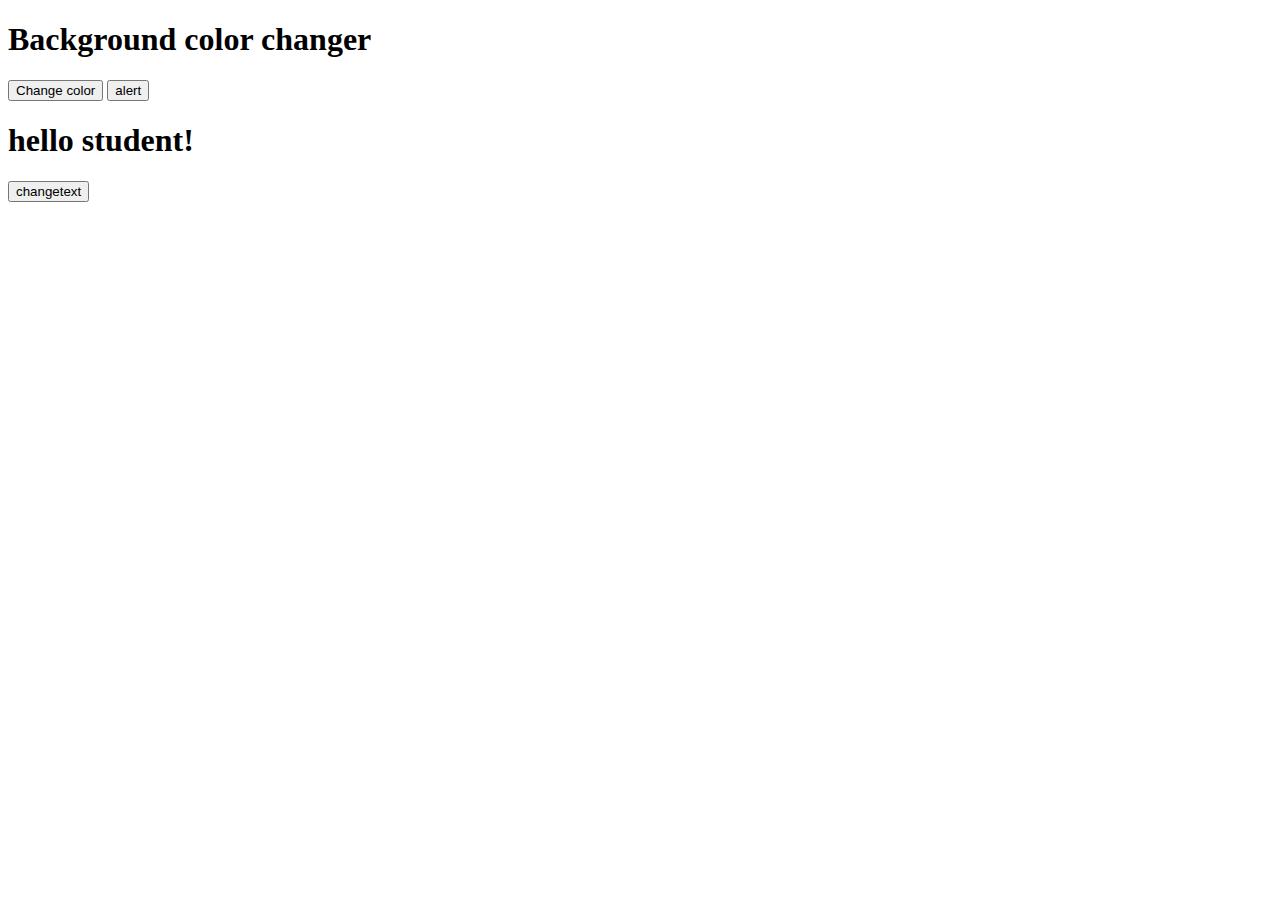
<file: a.html>
<!DOCTYPE html>
<html lang="en">
<head>
    <meta charset="UTF-8">
    <meta name="viewport" content="width=device-width, initial-scale=1.0">
    <title>Document</title>
</head>
<body>
    <h1>Background color changer</h1>
    <button onclick="change()">Change color</button>
    <button onclick="alert('successfull')">alert</button>
    <h1 id="head">hello student!</h1>
    <button onclick="text()">changetext</button>
    <script>
        function change(){
            const randomcolor=["black","blue","yellow","pink","purple","green"];
            let color=randomcolor[Math.floor(Math.random()*randomcolor.length)];
            document.body.style.backgroundColor=color;
            
            
 
        }
        function text(){
            document.getElementById("head").textContent="lets do it";

        }
    </script>
</body>
</html>
</file>
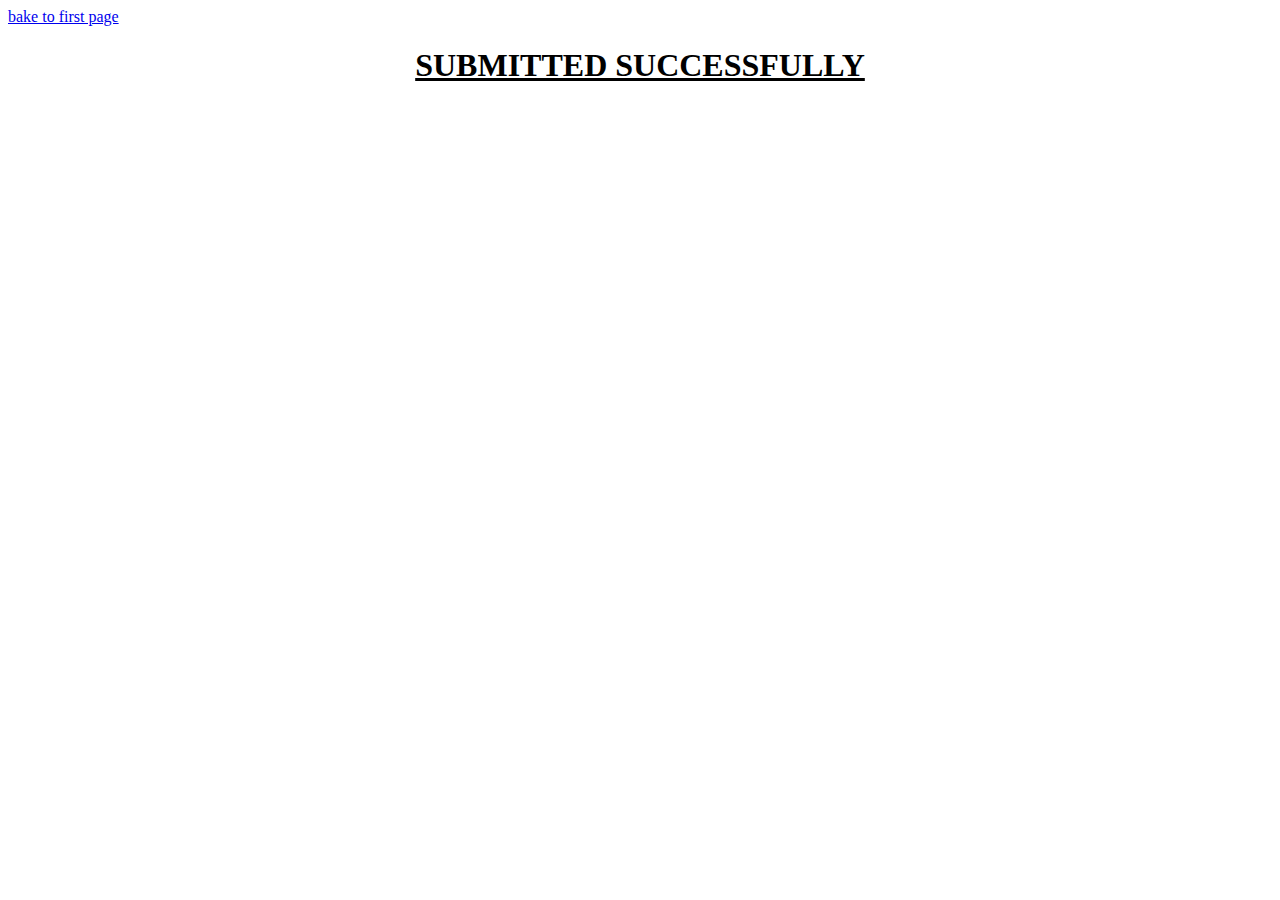
<file: html.html>
<!DOCTYPE html>
<html lang="en">
<head>
    <meta charset="UTF-8">
    <meta name="viewport" content="width=device-width, initial-scale=1.0">
    <title>my first page</title>
</head>
<body>
    <a href="/index.html">bake to first page</a>
    <center><u><h1>SUBMITTED SUCCESSFULLY</h1></u></center>
    
    
    
</body>
</html>
</file>
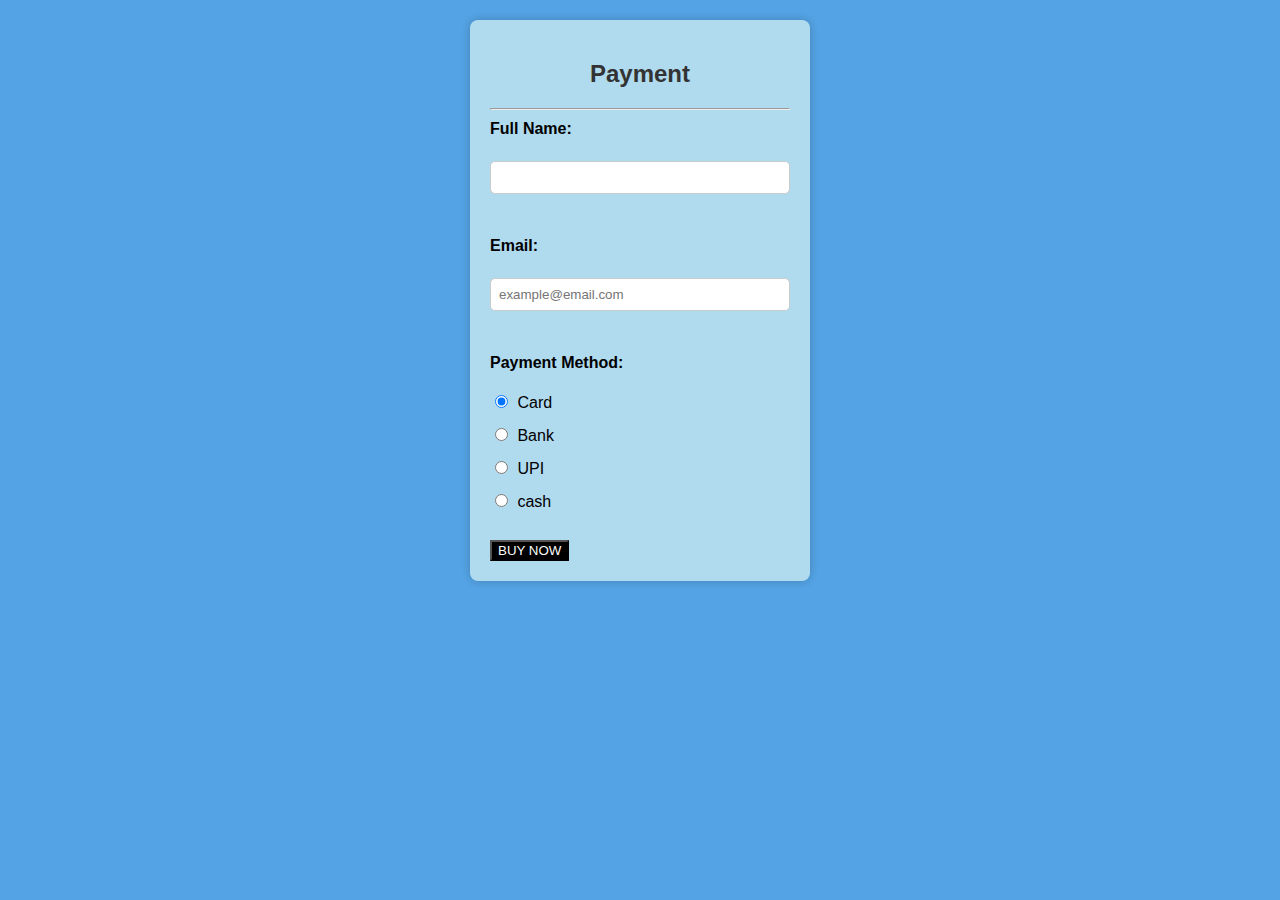
<file: idli.html>
<!DOCTYPE html>
<html>
<head>
    <meta charset="UTF-8">
    <title>Simple Payment Page</title>
    <link rel="stylesheet" href="pay.css">
</head>
<body>

    <form action="order.html" method="get">
        
        <h2>Payment</h2>
        <hr>

        <label>Full Name:</label><br>
        <input type="text" name="name" required><br><br>
 
        <label>Email:</label><br>
        <input type="email" name="email" placeholder="example@email.com" required><br><br>

       
 
        <label>Payment Method:</label><br>
        <input type="radio" name="payment" value="card" checked> Card<br>
        <input type="radio" name="payment" value="bank"> Bank<br>
        <input type="radio" name="payment" value="upi"> UPI<br>
        <input type="radio" name="payment" value="cash"> cash<br><br>
          <a href="order.html">
  <button class="buy-button" >BUY NOW</button>
  </a>
  

        
        
    </form>

</body>
</html>
</file>
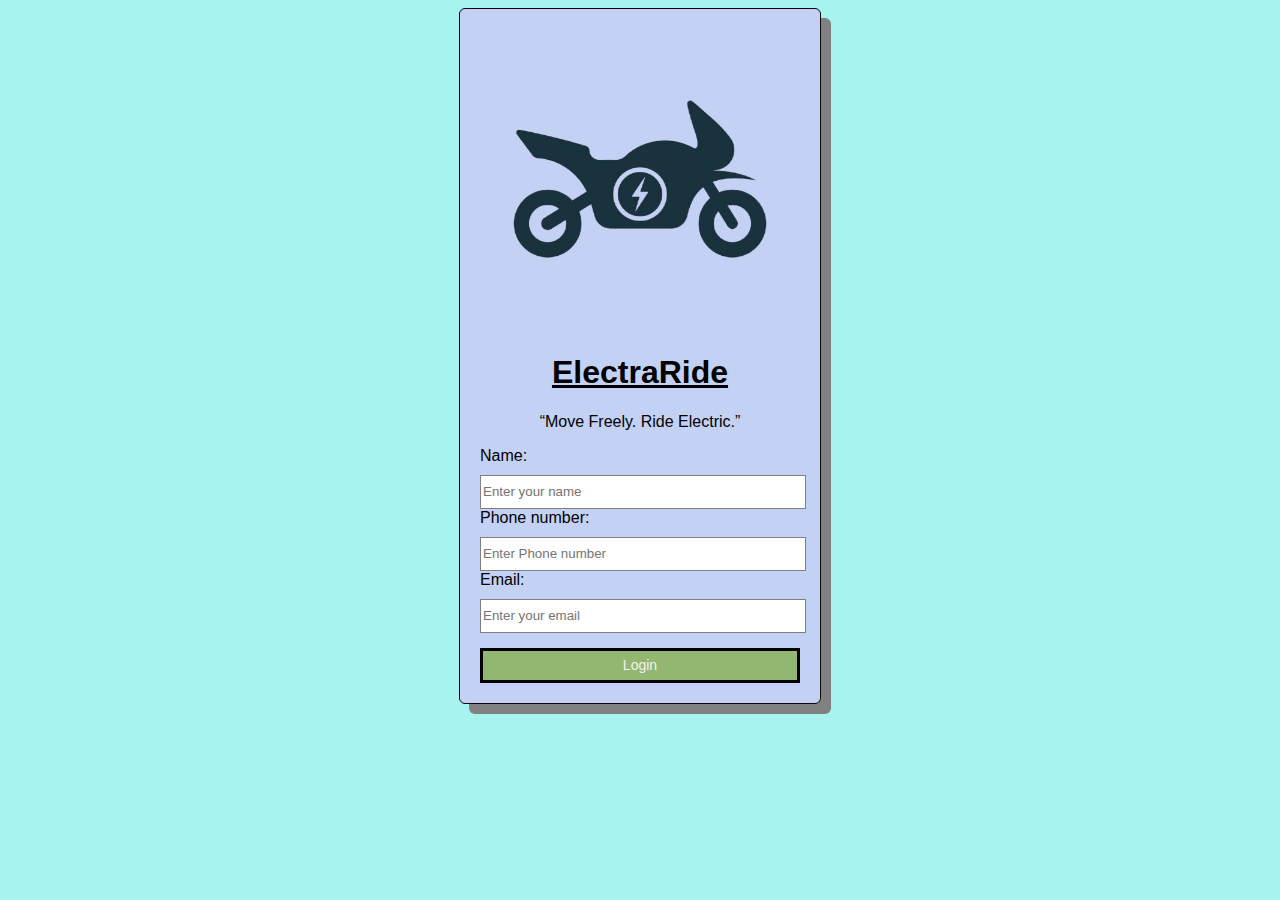
<file: index1.html>
<!DOCTYPE html>
<html lang="en">
<head>
    <meta charset="UTF-8">
    <meta name="viewport" content="width=device-width, initial-scale=1.0">
    <title>website</title>
    <link rel="stylesheet" href="e.css"
    <body>

    <div class="container">
       <center> <img src="[base64].png" width="300" length="200" class="logo">
        <h1><u>ElectraRide</h1></u>
        <p>“Move Freely. Ride Electric.”</p></center>
         
        <form action="web.html">
            <label for="name">Name:</label>
            <input type="text" id="name" placeholder="Enter your name">
             <label for="name">Phone number:</label>
            <input type="text" id="name" placeholder="Enter Phone number">

            <label for="email">Email:</label>
            <input type="email" id="email" placeholder="Enter your email">

           
           
            <button type="submit">Login </button>
</head>
<body>
    
</body>
</html>
</file>
<file: pay.css>
body {
    font-family: Arial, sans-serif;
    background-color: #54a3e4;
    display: flex;
    flex-direction: column;
    align-items: center;
    margin: 0;
    padding: 20px;
}
form {
    background-color: rgb(176, 218, 238);
    padding: 20px;
    border-radius: 8px;
    box-shadow: 0 0 10px rgba(0,0,0,0.2);
    width: 300px;
}
h2 {
    text-align: center;
    color: #333;
}
label {
    font-weight: bold;
    display: block;
    margin-top: 10px;
}
input, select {
    width: 100%;
    padding: 8px;
    margin-top: 5px;
    margin-bottom: 15px;
    border-radius: 5px;
    border: 1px solid #ccc;
    box-sizing: border-box;
}

input[type="radio"] {
    width: auto;
    margin-right: 5px;
}

input[type="submit"] {
    width: 100%;
    padding: 10px;
    background-color: #28a745;
    color: white;
    font-size: 16px;
    border: none;
    border-radius: 5px;
    cursor: pointer;
}

input[type="submit"]:hover {
    background-color: #218838;
}
button
{
    background-color: black;
    color: #fbfbfb;
}
a{
    color: #fafafa;
    text-decoration: none;
}
</file>
<file: e.css>
body {
    font-family: Arial;
    background-color: rgb(166, 243, 240);
}

.container {
    width: 320px;
    height: auto;
    margin: auto;
    padding: 20px;
    background-color: rgb(195, 209, 244);
    border: 1px solid rgb(13, 9, 9);
    border-radius: 6px;
    box-shadow: 10px 10px 00px rgb(129, 129, 129);
    text-decoration-color: rgb(125, 185, 237);
}
.container :hover{
    box-shadow: rgb(95, 93, 93);
}

.container input {
    width: 100%;
    height: 30px;
    margin-top: 10px;
    border: 1px solid gray;
}

button {
    width: 100%;
    height: 35px;
    margin-top: 15px;
    background-color: rgb(145, 183, 113);
    color: rgb(246, 241, 241);
    border: solid black;
    font-size: 14px;
}
</file>
